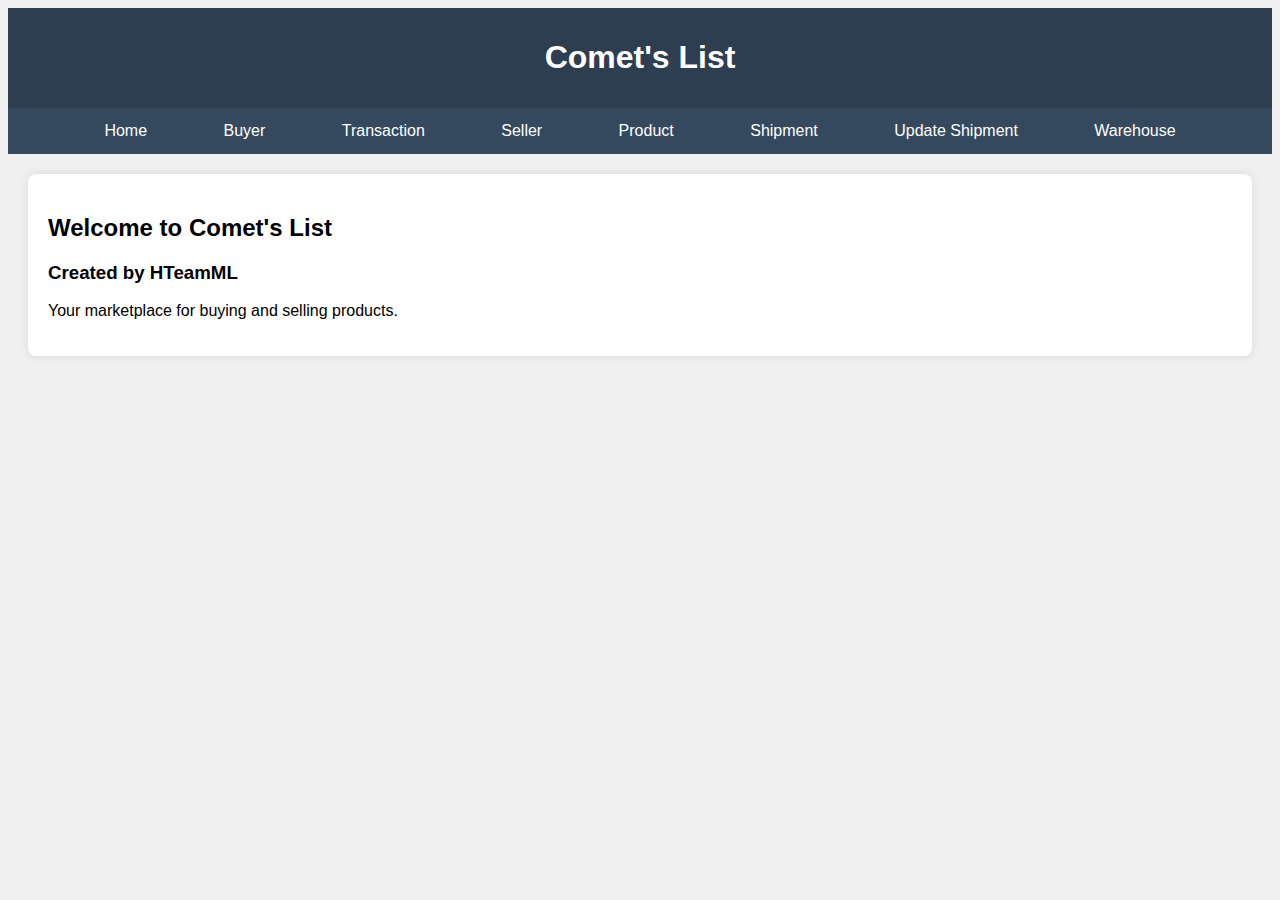
<file: index.html>
<!DOCTYPE html>
<html lang="en">
<head>
    <meta charset="UTF-8">
    <meta name="viewport" content="width=device-width, initial-scale=1.0">
    <title>Comet's List - PageTitle</title>
    <link rel="stylesheet" href="style.css">
</head>

<body>

<header>
    <h1>Comet's List</h1>
</header>

<nav>
    <ul>
        <li><a href="index.html">Home</a></li>
        <li><a href="buyer.html">Buyer</a></li>
        <li><a href="transaction.html">Transaction</a></li>
        <li><a href="seller.html">Seller</a></li>
        <li><a href="product.html">Product</a></li>
        <li><a href="shipment.html">Shipment</a></li>
        <li><a href="updateShipment.html">Update Shipment</a></li>
        <li><a href="warehouse.html">Warehouse</a></li>
    </ul>
</nav>

<main>
    <h2>Welcome to Comet's List</h2>
    <h3>Created by HTeamML</h3>
    <p>Your marketplace for buying and selling products.</p>
</main>

</body>
</html>
</file>
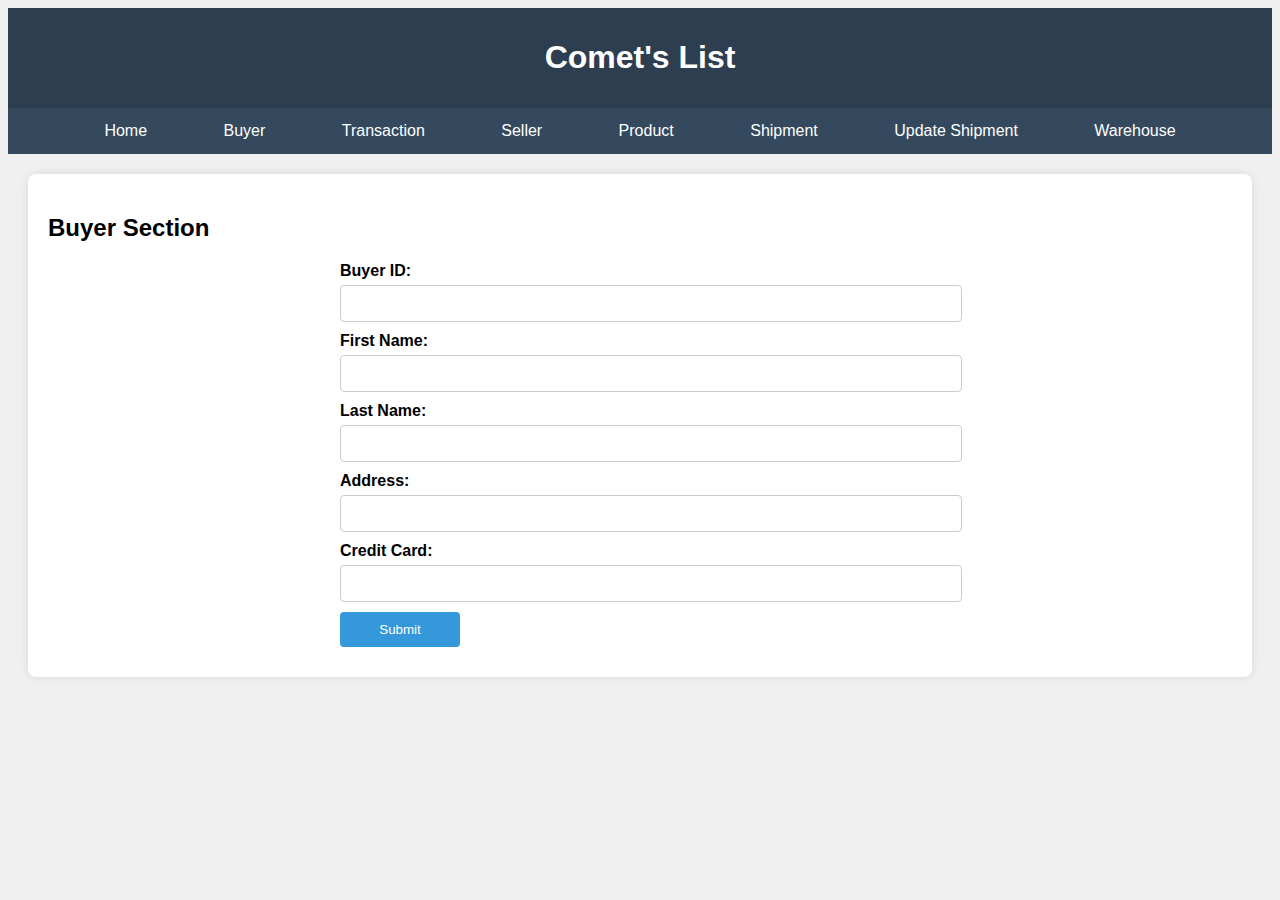
<file: buyer.html>
<!DOCTYPE html>
<html lang="en">
  <head>
    <meta charset="UTF-8">
    <meta name="viewport" content="width=device-width, initial-scale=1.0">
    <title>Comet's List - PageTitle</title>
    <link rel="stylesheet" href="style.css">
</head>

<body>

<header>
    <h1>Comet's List</h1>
</header>

<nav>
    <ul>
        <li><a href="index.html">Home</a></li>
        <li><a href="buyer.html">Buyer</a></li>
        <li><a href="transaction.html">Transaction</a></li>
        <li><a href="seller.html">Seller</a></li>
        <li><a href="product.html">Product</a></li>
        <li><a href="shipment.html">Shipment</a></li>
        <li><a href="updateShipment.html">Update Shipment</a></li>
        <li><a href="warehouse.html">Warehouse</a></li>
    </ul>
</nav>

<main>
    <h2>Buyer Section</h2>
    <form action="buyer.php" method="get">
        <label for="buyerID">Buyer ID:</label>
        <input type="number" id="buyerID" name="buyerID" required><br>

        <label for="firstName">First Name:</label>
        <input type="text" id="firstName" name="firstName" maxlength="20" required><br>

        <label for="lastName">Last Name:</label>
        <input type="text" id="lastName" name="lastName" maxlength="20" required><br>

        <label for="address">Address:</label>
        <input type="text" id="address" name="address" maxlength="50"><br>

        <label for="creditCard">Credit Card:</label>
        <input type="text" id="creditCard" name="creditCard" maxlength="20"><br>
        
        <input type="submit" value="Submit">
      </form>
</main>

</body>
</html>
</file>
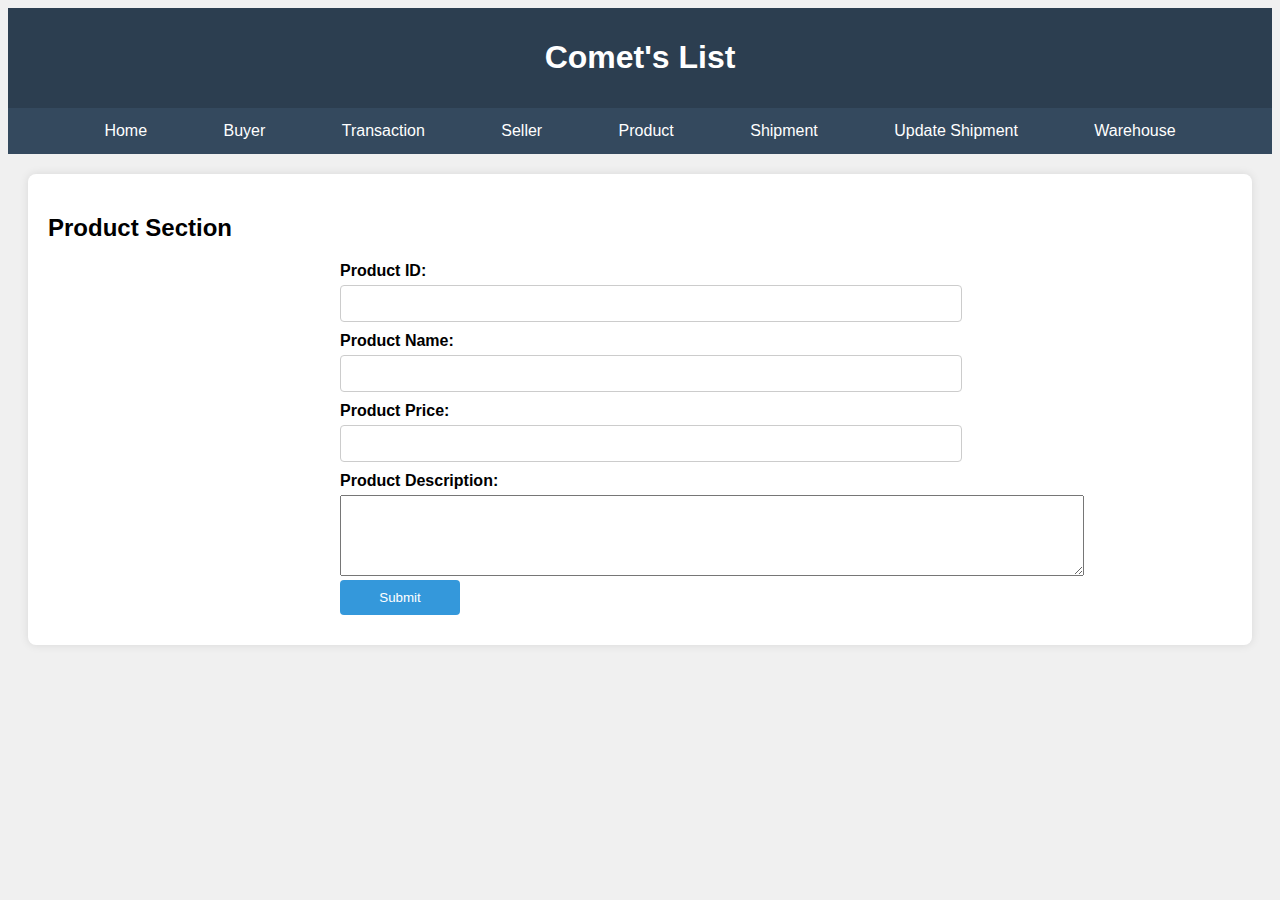
<file: product.html>
<!DOCTYPE html>
<html lang="en">
  <head>
    <meta charset="UTF-8">
    <meta name="viewport" content="width=device-width, initial-scale=1.0">
    <title>Comet's List - PageTitle</title>
    <link rel="stylesheet" href="style.css">
</head>
<body>

<header>
    <h1>Comet's List</h1>
</header>

<nav>
    <ul>
        <li><a href="index.html">Home</a></li>
        <li><a href="buyer.html">Buyer</a></li>
        <li><a href="transaction.html">Transaction</a></li>
        <li><a href="seller.html">Seller</a></li>
        <li><a href="product.html">Product</a></li>
        <li><a href="shipment.html">Shipment</a></li>
        <li><a href="updateShipment.html">Update Shipment</a></li>
        <li><a href="warehouse.html">Warehouse</a></li>
    </ul>
</nav>

<main>
    <h2>Product Section</h2>
    <form action="product.php" method="get">
        <label for="productID">Product ID:</label>
        <input type="number" id="productID" name="productID" required><br>

        <label for="productName">Product Name:</label>
        <input type="text" id="productName" name="productName" required><br>

        <label for="productPrice">Product Price:</label>
        <input type="number" id="productPrice" name="productPrice" required><br>

        <label for="productDescription">Product Description:</label>
        <textarea id="productDescription" name="productDescription" rows="5" cols="90" required></textarea><br>

        <input type="submit" value="Submit">
    </form>
</main>

</body>
</html>
</file>
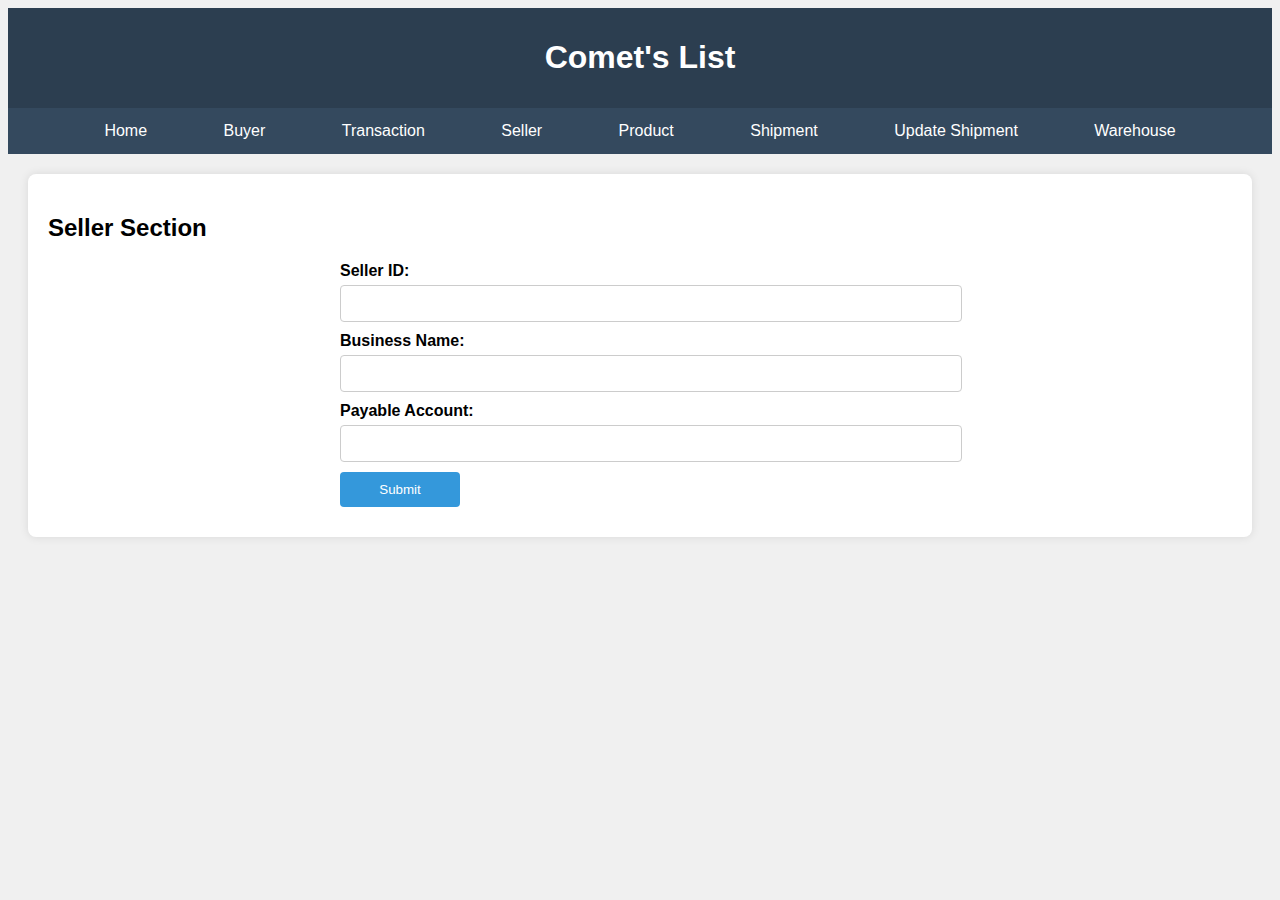
<file: seller.html>
<!DOCTYPE html>
<html lang="en">
<head>
    <meta charset="UTF-8">
    <meta name="viewport" content="width=device-width, initial-scale=1.0">
    <title>Comet's List - PageTitle</title>
    <link rel="stylesheet" href="style.css">
</head>

<body>

<header>
    <h1>Comet's List</h1>
</header>

<nav>
    <ul>
        <li><a href="index.html">Home</a></li>
        <li><a href="buyer.html">Buyer</a></li>
        <li><a href="transaction.html">Transaction</a></li>
        <li><a href="seller.html">Seller</a></li>
        <li><a href="product.html">Product</a></li>
        <li><a href="shipment.html">Shipment</a></li>
        <li><a href="updateShipment.html">Update Shipment</a></li>
        <li><a href="warehouse.html">Warehouse</a></li>
    </ul>
</nav>

<main>
    <h2>Seller Section</h2>
    <form action="seller.php" method="get">
        <label for="sellerID">Seller ID:</label>
        <input type="number" id="sellerID" name="sellerID" required><br>

        <label for="businessName">Business Name:</label>
        <input type="text" id="businessName" name="businessName" maxlength="20" required><br>

        <label for="payableAccount">Payable Account:</label>
        <input type="text" id="payableAccount" name="payableAccount" maxlength="50"><br>
        
        <input type="submit" value="Submit">
      </form>
</main>

</body>
</html>
</file>
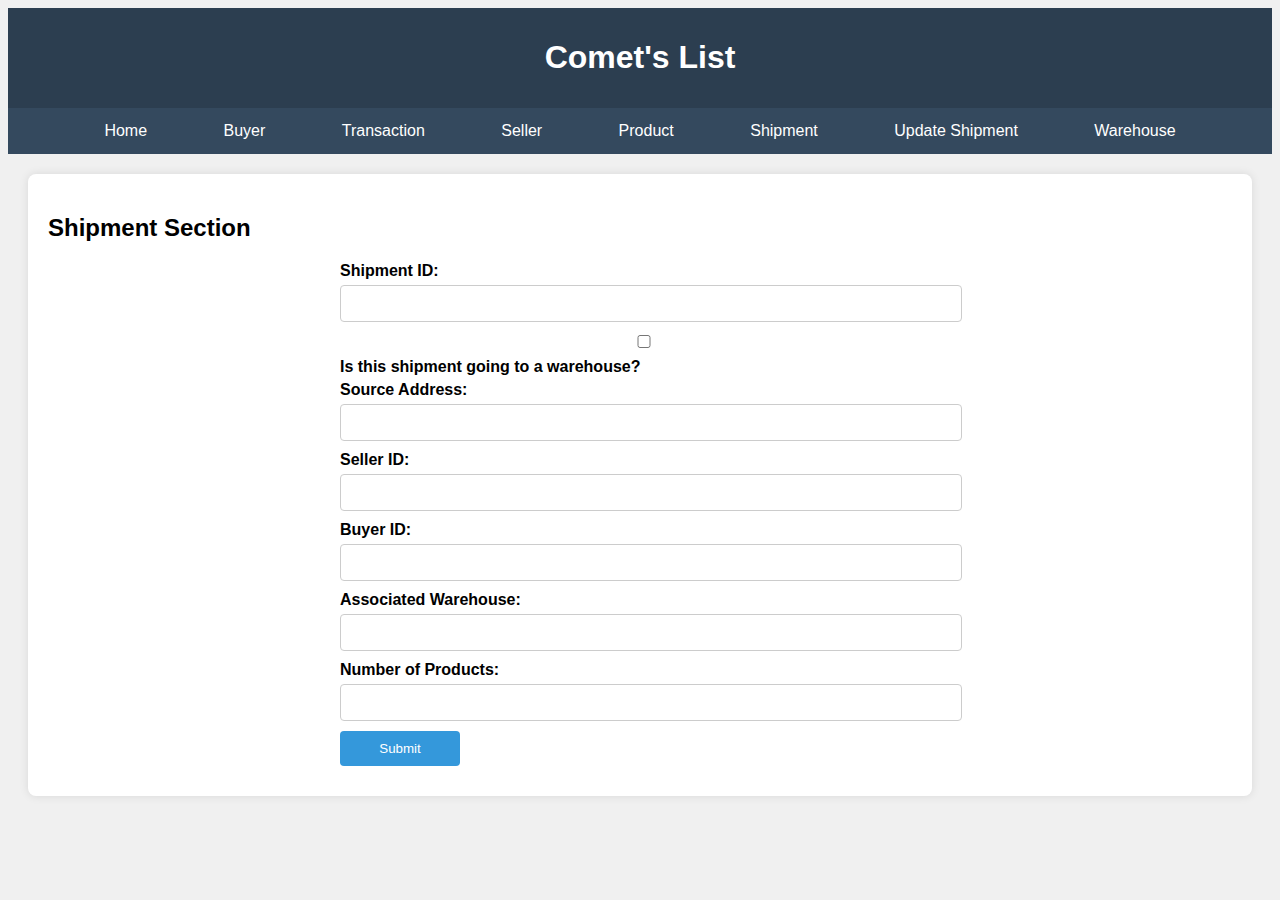
<file: shipment.html>
<!DOCTYPE html>
<html lang="en">
    <head>
        <meta charset="UTF-8">
        <meta name="viewport" content="width=device-width, initial-scale=1.0">
        <title>Comet's List - PageTitle</title>
        <link rel="stylesheet" href="style.css">
        <script type='text/javascript'>
            function addFields() {
                // Generate a dynamic number of inputs
                var number = document.getElementById("productCount").value;
                var container = document.getElementById("productsContainer");
                while (container.hasChildNodes()) {
                    container.removeChild(container.lastChild);
                }
                for (i=0;i<number;i++) {
                    // productContainer = document.createElement("div")
                    // Append a node with a random text
                    container.appendChild(document.createTextNode("Product " + (i+1)));
                    // Create an <input> element, set its type and name attributes
                    var productID = document.createElement("input");
                    productID.type = "number";
                    productID.name = "productID" + i;
                    productID.id = "productID" + i;
                    productID.placeholder = "Product ID"
                    container.appendChild(productID);
                    var productCount = document.createElement("input");
                    productCount.type = "number";
                    productCount.name = "productCount" + i;
                    productCount.id = "productCount" + i;
                    productCount.placeholder = "Product Count"
                    container.appendChild(productCount)
                    // Append a line break
                    container.appendChild(document.createElement("br"));
                }
            }
            function updateVisibilityOfElement(elementIds, visible) {
                console.log("id=" + elementIds)
                console.log("visible="+visible)
                for (let i = 0; i < elementIds.length; i++) {
                    var element = document.getElementById(elementIds[i]);
                    if (visible) {
                        element.style.display = "block";
                    } else {
                        element.style.display = "none";
                    }
                }
            }
        </script>
    </head>
<body>

<header>
    <h1>Comet's List</h1>
</header>

<nav>
    <ul>
        <li><a href="index.html">Home</a></li>
        <li><a href="buyer.html">Buyer</a></li>
        <li><a href="transaction.html">Transaction</a></li>
        <li><a href="seller.html">Seller</a></li>
        <li><a href="product.html">Product</a></li>
        <li><a href="shipment.html">Shipment</a></li>
        <li><a href="updateShipment.html">Update Shipment</a></li>
        <li><a href="warehouse.html">Warehouse</a></li>
    </ul>
</nav>

<main>
    <h2>Shipment Section</h2>
    <form action="shipment.php" method="post">
        <label for="shipmentID">Shipment ID:</label>
        <input type="number" id="shipmentID" name="shipmentID" required><br>

        <label>
            <input type="checkbox" id="isIncomingShipment" name="isIncomingShipment" onchange="updateVisibilityOfElement(['sourceAddress', 'sourceAddressLabel', 'sellerID', 'sellerIDLabel'], this.checked);
                                                                                                updateVisibilityOfElement(['buyerID', 'buyerIDLabel'], !this.checked)"><br>
            Is this shipment going to a warehouse?
        </label>
        <label for="sourceAddress" id="sourceAddressLabel">Source Address:</label>
        <input type="text" id="sourceAddress" name="sourceAddress"><br>

        <label for="sellerID" id="sellerIDLabel">Seller ID:</label>
        <input type="text" id="sellerID" name="sellerID"><br>

        <label for="buyerID" id="buyerIDLabel">Buyer ID:</label>
        <input type="text" id="buyerID" name="buyerID"><br>

        <label for="associatedWarehouse">Associated Warehouse:</label>
        <input type="text" id="associatedWarehouse" name="associatedWarehouse"><br>

        <label for="productCount">Number of Products:</label>
        <input type="number" id="productCount" name="productCount" onchange="addFields()"><br>

        <div id="productsContainer"></div>

        <input type="submit" value="Submit">
    </form>
</main>

</body>
</html>
</file>
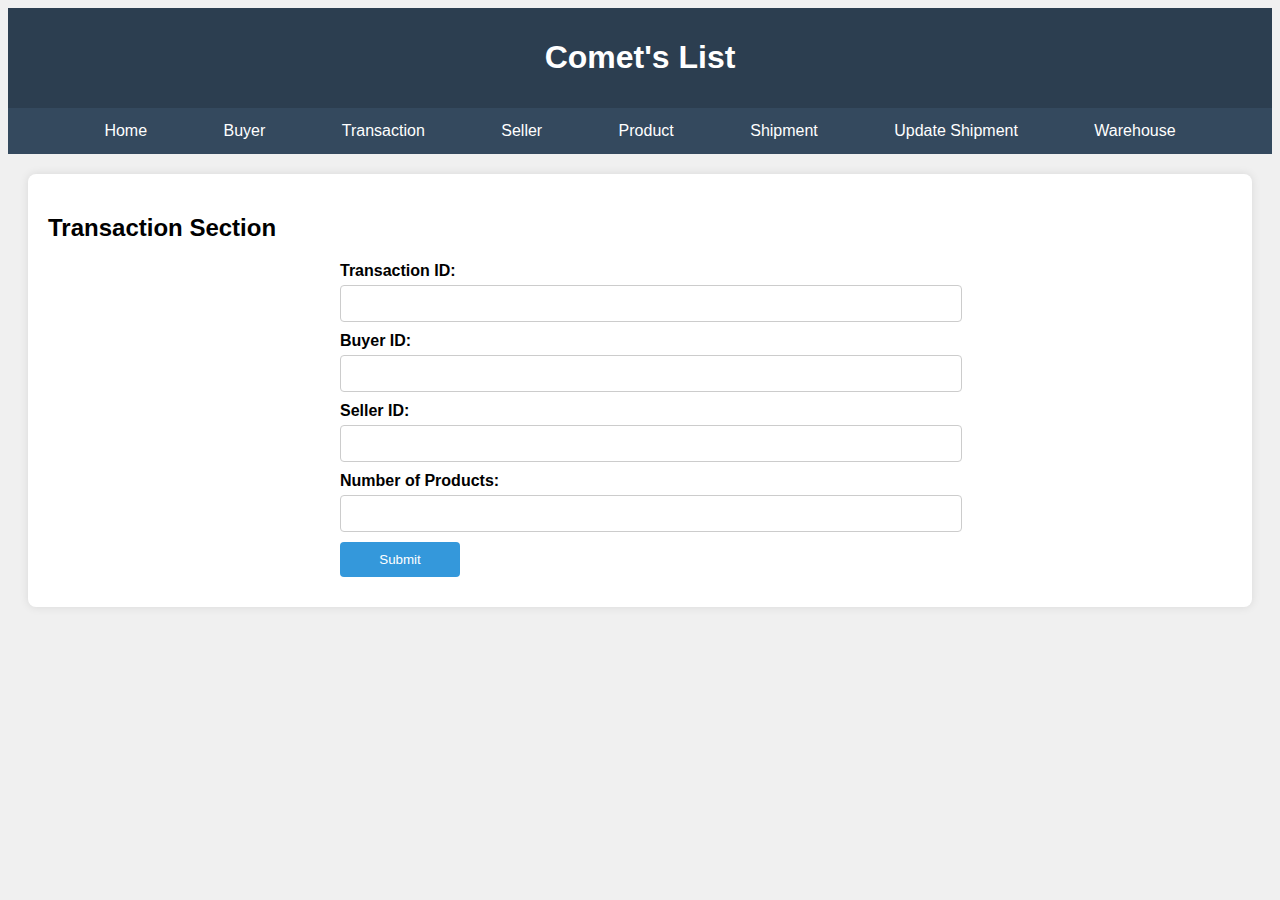
<file: transaction.html>
<!DOCTYPE html>
<html lang="en">
<head>
    <meta charset="UTF-8">
    <meta name="viewport" content="width=device-width, initial-scale=1.0">
    <title>Comet's List - PageTitle</title>
    <link rel="stylesheet" href="style.css">
    <script type='text/javascript'>
        function addFields() {
            // Generate a dynamic number of inputs
            var number = document.getElementById("productCount").value;
            var container = document.getElementById("productsContainer");
            while (container.hasChildNodes()) {
                container.removeChild(container.lastChild);
            }
            for (i=0;i<number;i++) {
                // productContainer = document.createElement("div")
                // Append a node with a random text
                container.appendChild(document.createTextNode("Product " + (i+1)));
                // Create an <input> element, set its type and name attributes
                var productID = document.createElement("input");
                productID.type = "number";
                productID.name = "productID" + i;
                productID.id = "productID" + i;
                productID.placeholder = "Product ID"
                container.appendChild(productID);
                var productCount = document.createElement("input");
                productCount.type = "number";
                productCount.name = "productCount" + i;
                productCount.id = "productCount" + i;
                productCount.placeholder = "Product Count"
                container.appendChild(productCount)
                // Append a line break
                container.appendChild(document.createElement("br"));
            }
        }
    </script>
</head>
<body>

<header>
    <h1>Comet's List</h1>
</header>

<nav>
    <ul>
        <li><a href="index.html">Home</a></li>
        <li><a href="buyer.html">Buyer</a></li>
        <li><a href="transaction.html">Transaction</a></li>
        <li><a href="seller.html">Seller</a></li>
        <li><a href="product.html">Product</a></li>
        <li><a href="shipment.html">Shipment</a></li>
        <li><a href="updateShipment.html">Update Shipment</a></li>
        <li><a href="warehouse.html">Warehouse</a></li>
    </ul>
</nav>

<main>
    <h2>Transaction Section</h2>
    <form action="transaction.php" method="get">
        <label for="transactionID">Transaction ID:</label>
        <input type="number" id="transactionID" name="transactionID" required><br>

        <label for="buyerID">Buyer ID:</label>
        <input type="number" id="buyerID" name="buyerID" required><br>

        <label for="sellerID">Seller ID:</label>
        <input type="number" id="sellerID" name="sellerID" required><br>

        <label for="productCount">Number of Products:</label>
        <input type="number" id="productCount" name="productCount" onchange="addFields()"><br>

        <div id="productsContainer"></div>

        <input type="submit" value="Submit">
    </form>
</main>

</body>
</html>
</file>
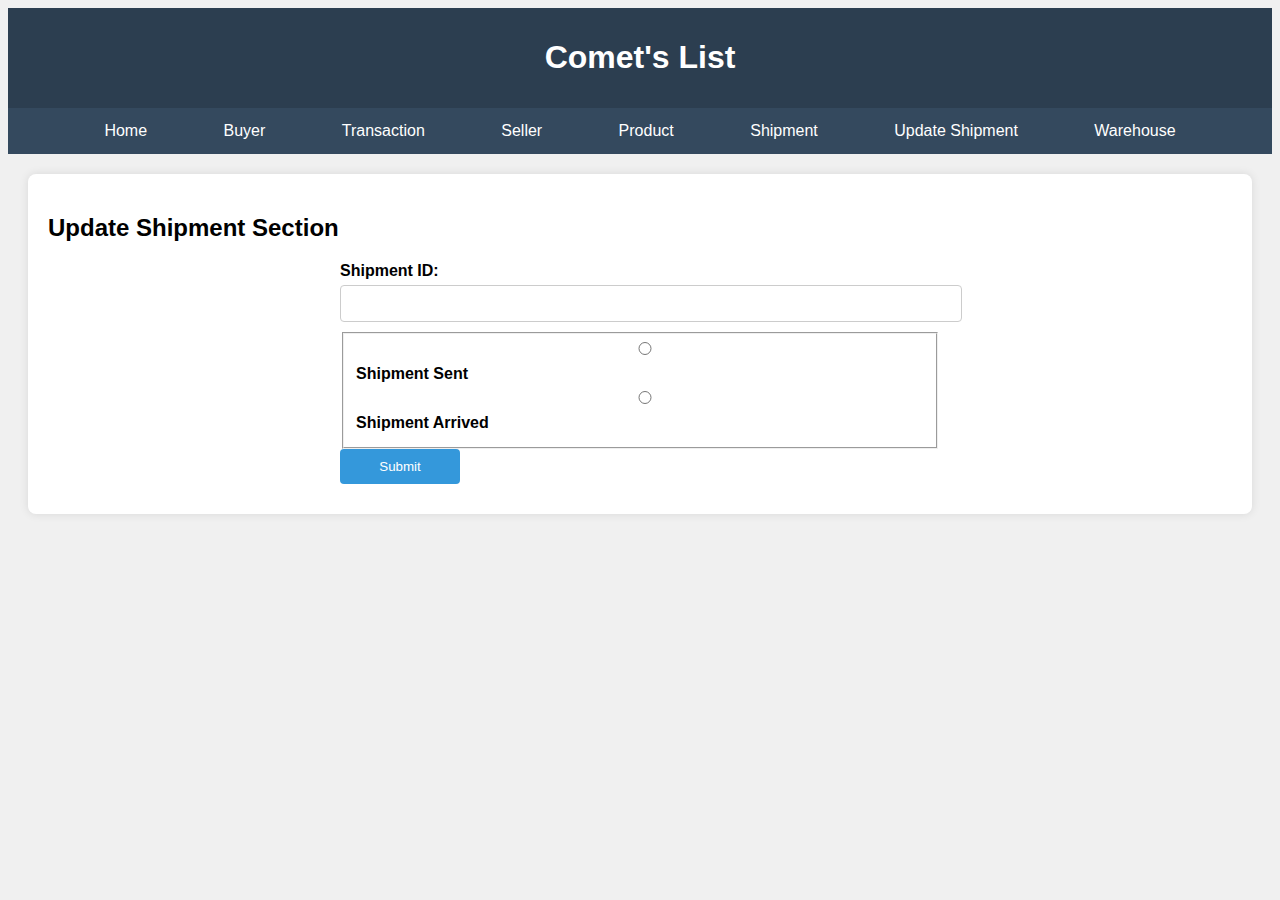
<file: updateShipment.html>
<!DOCTYPE html>
<html lang="en">
<head>
  <meta charset="UTF-8">
  <meta name="viewport" content="width=device-width, initial-scale=1.0">
  <title>Comet's List - PageTitle</title>
  <link rel="stylesheet" href="style.css">
</head>
<body>

<header>
  <h1>Comet's List</h1>
</header>

<nav>
  <ul>
    <li><a href="index.html">Home</a></li>
    <li><a href="buyer.html">Buyer</a></li>
    <li><a href="transaction.html">Transaction</a></li>
    <li><a href="seller.html">Seller</a></li>
    <li><a href="product.html">Product</a></li>
    <li><a href="shipment.html">Shipment</a></li>
    <li><a href="updateShipment.html">Update Shipment</a></li>
    <li><a href="warehouse.html">Warehouse</a></li>
  </ul>
</nav>

<main>
  <h2>Update Shipment Section</h2>
  <form action="updateShipment.php" method="POST">
    <label for="shipmentID">Shipment ID:</label>
    <input type="number" id="shipmentID" name="shipmentID" required><br>

    <fieldset>
      <div>
        <input type="radio" id="shipmentSent" value="shipmentSent" name="update"/>
        <label for="shipmentSent">Shipment Sent</label>
      </div>
      <div>
        <input type="radio" id="shipmentArrived" value="shipmentArrived" name="update"/>
        <label for="shipmentArrived">Shipment Arrived</label>
      </div>
    </fieldset>

    <input type="submit"><br>
  </form>
</main>

</body>
</html>
</file>
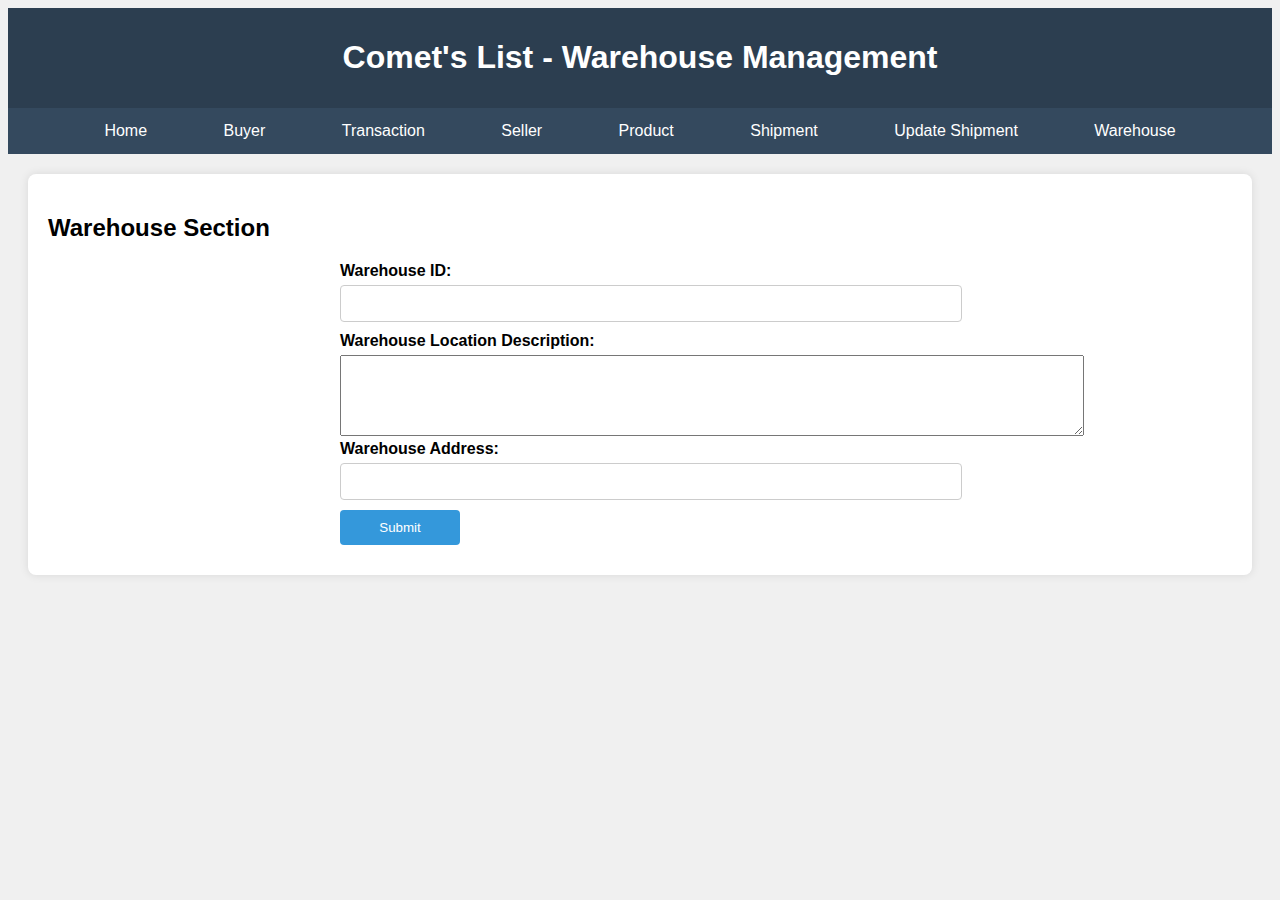
<file: warehouse.html>
<!DOCTYPE html>
<html lang="en">
<head>
    <meta charset="UTF-8">
    <meta name="viewport" content="width=device-width, initial-scale=1.0">
    <title>Comet's List - Warehouse Management</title>
    <link rel="stylesheet" href="style.css">
</head>

<body>

<header>
    <h1>Comet's List - Warehouse Management</h1>
</header>

<nav>
    <ul>
        <li><a href="index.html">Home</a></li>
        <li><a href="buyer.html">Buyer</a></li>
        <li><a href="transaction.html">Transaction</a></li>
        <li><a href="seller.html">Seller</a></li>
        <li><a href="product.html">Product</a></li>
        <li><a href="shipment.html">Shipment</a></li>
        <li><a href="updateShipment.html">Update Shipment</a></li>
        <li><a href="warehouse.html">Warehouse</a></li>
    </ul>
</nav>

<main>
    <h2>Warehouse Section</h2>
    <form action="warehouse.php" method="get">
        <label for="warehouseID">Warehouse ID:</label>
        <input type="number" id="warehouseID" name="warehouseID" required><br>

        <label for="warehouseLocation">Warehouse Location Description:</label>
        <textarea  id="warehouseLocation" name="warehouseLocation" rows="5" cols="90" required></textarea><br>

        <label for="warehouseAddress">Warehouse Address:</label>
        <input type="text" id="warehouseAddress" name="warehouseAddress" required><br>

        <input type="submit" value="Submit">
    </form>
</main>

</body>
</html>
</file>
<file: style.css>
body {
  background-color: #f0f0f0;
  font-family: Arial, sans-serif;
}

header {
  background-color: #2c3e50;
  color: white;
  text-align: center;
  padding: 10px 0;
}

nav ul {
  background-color: #34495e;
  overflow: hidden;
  margin: 0;
  padding: 0;
  list-style-type: none;
  text-align: center;
}

nav ul li {
  display: inline;
  padding: 20px;
}

nav ul li a {
  color: white;
  text-decoration: none;
  padding: 14px 16px;
  display: inline-block;
  transition: background-color 0.3s; /* Smooth transition */
}

nav ul li a:hover {
  background-color: #1abc9c;
}

main {
  padding: 20px;
  background-color: white;
  margin: 20px;
  border-radius: 8px;
  box-shadow: 0 0 10px rgba(0,0,0,0.1); /* Soft shadow for depth */
}

form {
  max-width: 600px;
  margin: auto;
}

form label {
  display: block;
  margin-bottom: 5px;
  font-weight: bold;
}

form input {
  width: 100%;
  padding: 10px;
  margin-bottom: 10px;
  border: 1px solid #ccc;
  border-radius: 4px;
}

form input[type="submit"] {
  background-color: #3498db;
  color: white;
  cursor: pointer;
  border: none;
  padding: 10px;  
  width: 120px;
  border-radius: 4px;
  transition: background-color 0.3s;
}

form input[type="submit"]:hover {
  background-color: #2c3e50;
}
</file>
